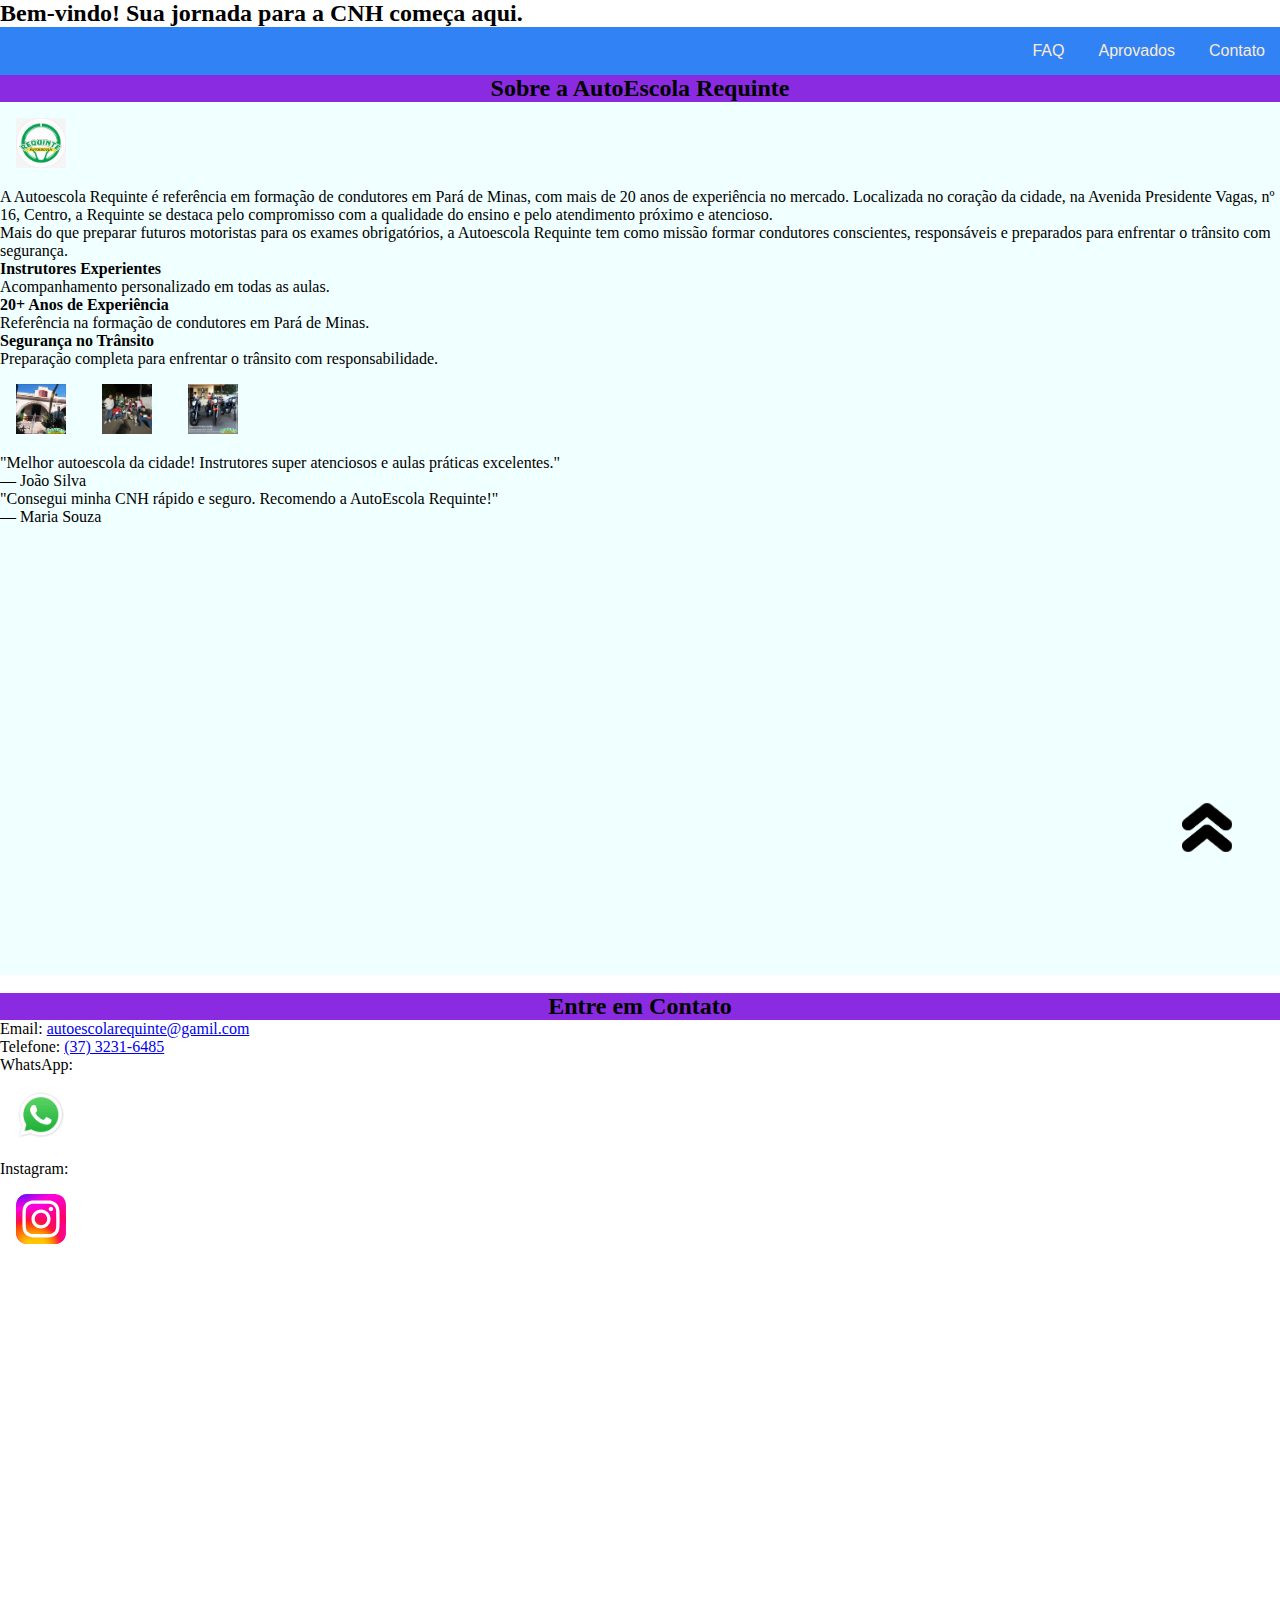
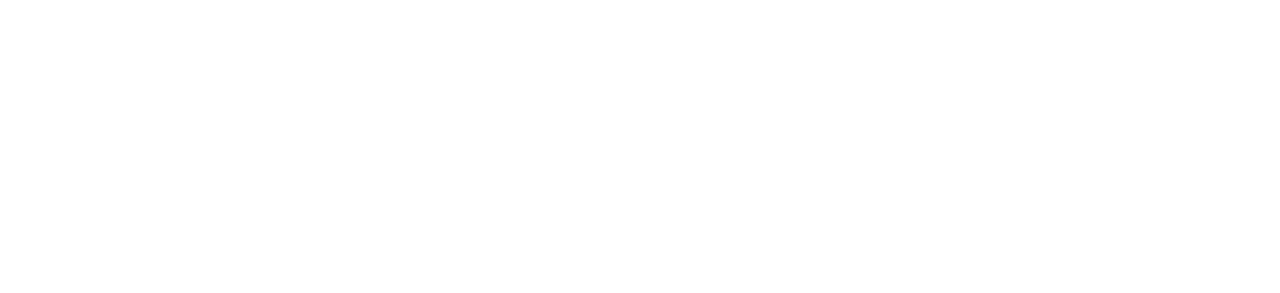
<file: index.html>
<!DOCTYPE html>
<html lang="pt-br">

<head>
    <meta charset="UTF-8">
    <meta name="viewport" content="width=device-width, initial-scale=1.0">
    <link rel="stylesheet" href="./style.css">
    <script type="text/javascript" src="./script.js" defer></script>
    <title>Auto escola: Home</title>
</head>

<body>
    <nav id="menu-horizontal">
        <h2>Bem-vindo! Sua jornada para a CNH começa aqui.</h2>
        <ul>
            <li> <a href="./faq.html">FAQ</a></li>
            <!-- <li> <a href="#sobre">Sobre</a></li> -->
            <li> <a href="./aprovados.html">Aprovados</a></li>
            <li><a href="#contato">Contato</a></li>
        </ul>
    </nav>
    
<section id="sobre">
    <h2 class="secao">Sobre a AutoEscola Requinte</h2>
    <div class="sobre-container">
        <img src="./recursos/fotos/logo Autoescola.png" alt="Foto da autoescola" class="perfil">

        <div class="texto">
            <p>
                A Autoescola Requinte é referência em formação de condutores em Pará de Minas, com mais de 20 anos de experiência no mercado. 
                Localizada no coração da cidade, na Avenida Presidente Vagas, nº 16, Centro,
                a Requinte se destaca pelo compromisso com a qualidade do ensino e pelo atendimento próximo e atencioso.
            </p>
            <p>
                Mais do que preparar futuros motoristas para os exames obrigatórios,
                a Autoescola Requinte tem como missão formar condutores conscientes, 
                responsáveis e preparados para enfrentar o trânsito com segurança.
            </p>
        </div>
    </div>

    <div class="destaques">
        <div class="item">
            <i class="fas fa-chalkboard-teacher"></i>
            <h4>Instrutores Experientes</h4>
            <p>Acompanhamento personalizado em todas as aulas.</p>
        </div>
        <div class="item">
            <i class="fas fa-car"></i>
            <h4>20+ Anos de Experiência</h4>
            <p>Referência na formação de condutores em Pará de Minas.</p>
        </div>
        <div class="item">
            <i class="fas fa-shield-alt"></i>
            <h4>Segurança no Trânsito</h4>
            <p>Preparação completa para enfrentar o trânsito com responsabilidade.</p>
        </div>
    </div>

    <div class="galeria">
        <img src="./recursos/fotos/EntradaAutoescola.PNG" alt="Entrada">
        <img src="./recursos/fotos/galera.PNG" alt="GaleraAprovada">
        <img src="./recursos/fotos/motos.PNG" alt="Motos">
    </div>

    <div class="depoimentos">
        <div class="depoimento-card">
            <p>"Melhor autoescola da cidade! Instrutores super atenciosos e aulas práticas excelentes."</p>
            <span>— João Silva</span>
        </div>
        <div class="depoimento-card">
            <p>"Consegui minha CNH rápido e seguro. Recomendo a AutoEscola Requinte!"</p>
            <span>— Maria Souza</span>
        </div>
    </div>
</section>

<br>
<section id="contato">
    <h2 class="secao">Entre em Contato</h2>

    <div class="contatos">
        <div class="contato-item">
            <i class="fas fa-envelope"></i>
            <p>Email: <a href="autoescolarequinte@gamil.com">autoescolarequinte@gamil.com</a></p>
        </div>

        <div class="contato-item">
            <i class="fas fa-phone"></i>
            <p>Telefone: <a href="tel:+553732316485">(37) 3231-6485</a></p>
        </div>

        <div class="contato-item">
            <p>WhatsApp:</p>
            <a href="https://wa.me/553732316485" target="_blank">
                <img src="./recursos/fotos/logoWhats.webp" alt="WhatsApp Autoescola" class="contato-img">
            </a>
        </div>

        <div class="contato-item">
            <p>Instagram:</p>
            <a href="https://www.instagram.com/autoescolarequinte/" target="_blank">
                <img src="./recursos/fotos/logoInsta.svg" alt="Instagram Autoescola" class="contato-img">
            </a>
        </div>
    </div>
</section>

    <a href="#" class="paratopo">
        <img src="./recursos/fotos/seta.png" alt="seta que ao ser clicada, volta ao topo da página." class="topo">
    </a>
</body>

</html>
</file>
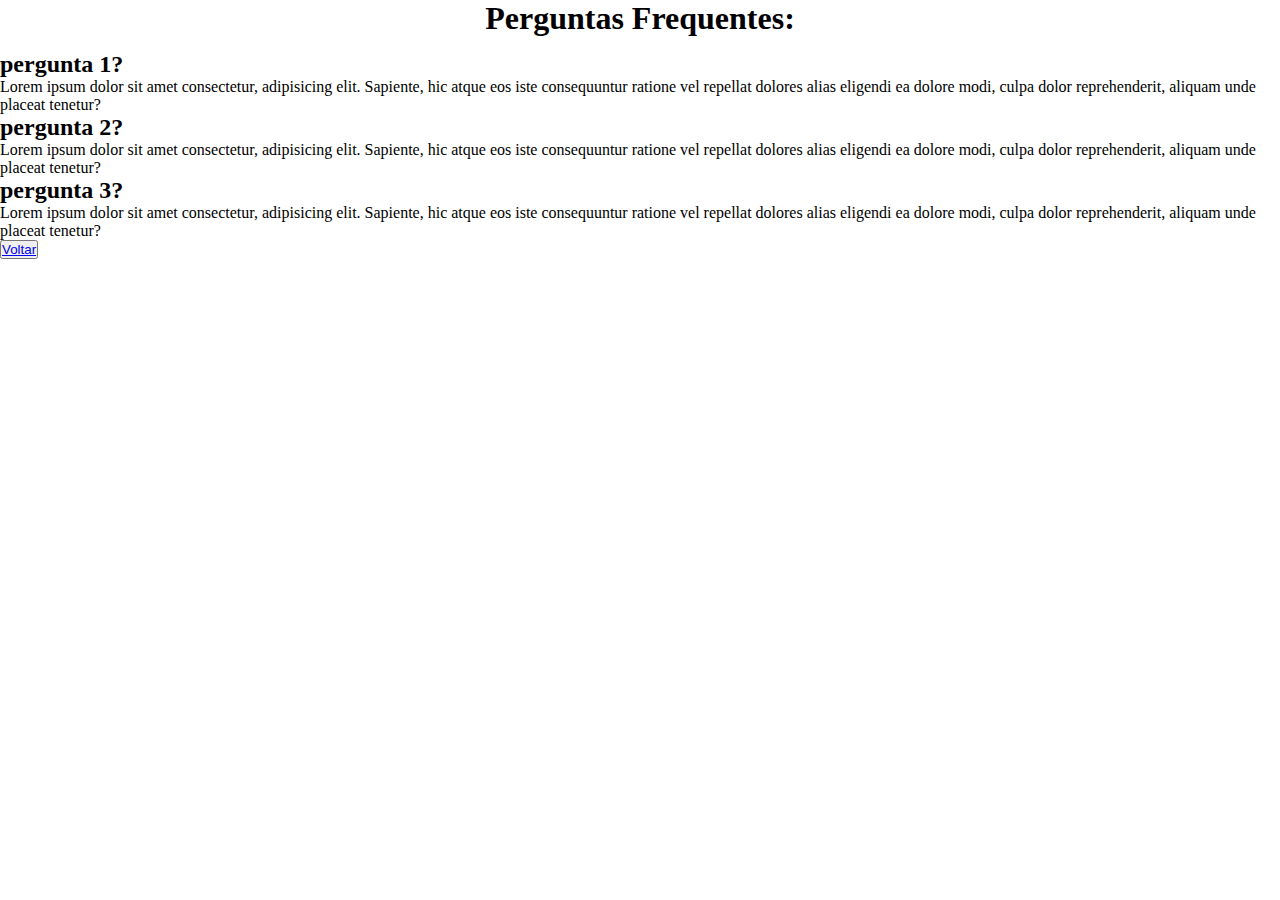
<file: faq.html>
<!DOCTYPE html>
<html lang="pt-br">

<head>
    <meta charset="UTF-8">
    <meta name="viewport" content="width=device-width, initial-scale=1.0">
    <link rel="stylesheet" href="./style.css">
    <script type="text/javascript" src="./script.js"></script>
    <title>auto-escola: FAQ</title>
</head>

<body>
    <h1>Perguntas Frequentes:</h1>
    <div id="FAQ">
        <ul>
            <li>
                <h2>pergunta 1?</h2>
                <p>
                    Lorem ipsum dolor sit amet consectetur, adipisicing elit. Sapiente, hic atque eos iste consequuntur
                    ratione vel repellat dolores alias eligendi ea dolore modi, culpa dolor reprehenderit, aliquam unde
                    placeat tenetur?</p>
            </li>
            <li>
                <h2>pergunta 2?</h2>
                <p>
                    Lorem ipsum dolor sit amet consectetur, adipisicing elit. Sapiente, hic atque eos iste consequuntur
                    ratione vel repellat dolores alias eligendi ea dolore modi, culpa dolor reprehenderit, aliquam unde
                    placeat tenetur?</p>
            </li>
            <li>
                <h2>pergunta 3?</h2>
                <p>
                    Lorem ipsum dolor sit amet consectetur, adipisicing elit. Sapiente, hic atque eos iste consequuntur
                    ratione vel repellat dolores alias eligendi ea dolore modi, culpa dolor reprehenderit, aliquam unde
                    placeat tenetur?</p>
            </li>
        </ul>
    </div>
    <button class="botoes"><a href="./index.html">Voltar</a></button>
</body>

</html>
</file>
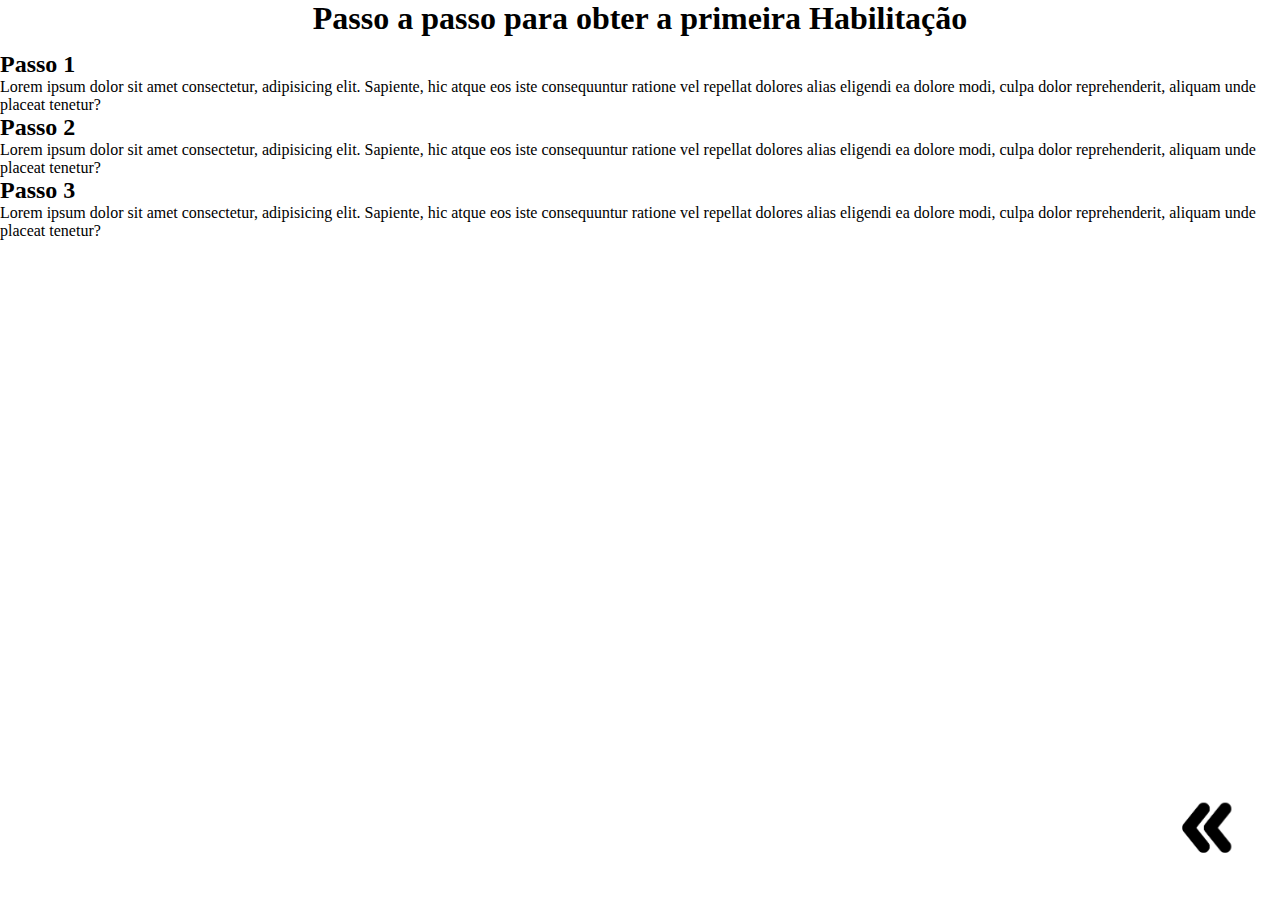
<file: obterhab.html>
<!DOCTYPE html>
<html lang="pt-br">

<head>
    <meta charset="UTF-8">
    <meta name="viewport" content="width=device-width, initial-scale=1.0">
    <link rel="stylesheet" href="./style.css">
    <script type="text/javascript" src="./script.js"></script>
    <title>Como Obter Habilitação</title>
</head>

<body>
    <h1>Passo a passo para obter a primeira Habilitação</h1>
    <div id="passoApasso">
        <ul>
            <li>
                <h2>Passo 1</h2>
                <p>
                    Lorem ipsum dolor sit amet consectetur, adipisicing elit. Sapiente, hic atque eos iste consequuntur
                    ratione vel repellat dolores alias eligendi ea dolore modi, culpa dolor reprehenderit, aliquam unde
                    placeat tenetur?</p>
            </li>
            <li>
                <h2>Passo 2</h2>
                <p>
                    Lorem ipsum dolor sit amet consectetur, adipisicing elit. Sapiente, hic atque eos iste consequuntur
                    ratione vel repellat dolores alias eligendi ea dolore modi, culpa dolor reprehenderit, aliquam unde
                    placeat tenetur?</p>
            </li>
            <li>
                <h2>Passo 3</h2>
                <p>
                    Lorem ipsum dolor sit amet consectetur, adipisicing elit. Sapiente, hic atque eos iste consequuntur
                    ratione vel repellat dolores alias eligendi ea dolore modi, culpa dolor reprehenderit, aliquam unde
                    placeat tenetur?</p>
            </li>
        </ul>
    </div>
    <a href="./index.html">
        <img src="./recursos/fotos/seta.png" alt="seta que ao ser clicada, volta a página inicial." class="voltar">
    </a>
</body>

</html>
</file>
<file: style.css>
* {
    margin: 0;
    padding: 0;
}

h1{
    text-align: center;

    /*margin-top: 15px;*/
    margin-bottom: 14px;
}

#menu-horizontal ul li {
    display: inline-block;
    /*ficar em uma linha (e nao colunas)*/
}

#menu-horizontal {
    display: flex;
    flex-direction: column;
    flex-wrap: wrap;
}

#menu-horizontal ul {
    list-style: none;
    /*tira os marcadores*/
    padding: 0;
    background-color: rgb(49, 131, 245);
    text-align: right;
    /*alinhar os elementos na direita*/
}

#menu-horizontal ul li {
    display: inline-block;
    /*ficar em uma linha (e nao colunas)*/
}

#menu-horizontal ul li a{
    font-family: "Lucida Sans","Lucida Sans Regular","Lucida Grande","Lucida Sans Unicode", Geneva, Verdana, sans-serif;
 
    color: antiquewhite;
    text-decoration: none;
    /*tira o sublinhado*/
    padding: 15px;
    display: inline-block;
    /*cria um bloco com o padding informado*/
    transition: background 1s;
    /*efeito de fade combinado com o hover*/
}

#menu-horizontal ul li a:hover {
    background-color: gray;
    opacity: 0.5;
    /*opcional */
}

.secao{
    text-align: center;
    background-color: blueviolet;
}
#botoes {
    background-color: azure;
    display: flex;
    justify-content: center;
}

img {
    background: none;
    margin: 1rem;
    width: 50px;
    transition: transform 0.5s;
}

.topo {
    position: fixed;
    bottom: 1rem;
    right: 1rem;
    margin: 2rem;
    /* transform: rotate(90deg); */
}

.topo:hover {
    transform: scale(1.3);
}

.voltar {
    position: fixed;
    bottom: 1rem;
    right: 1rem;
    margin: 2rem;
    transform: rotate(-90deg);
}

.voltar:hover {
    transform: rotate(-90deg) scale(1.3);
}

#sobre {
    height: 100vh;
    background-color: azure;
}

#contato {
    height: 100vh;
    /* background-color: rgb(87, 234, 128); */
}
</file>
